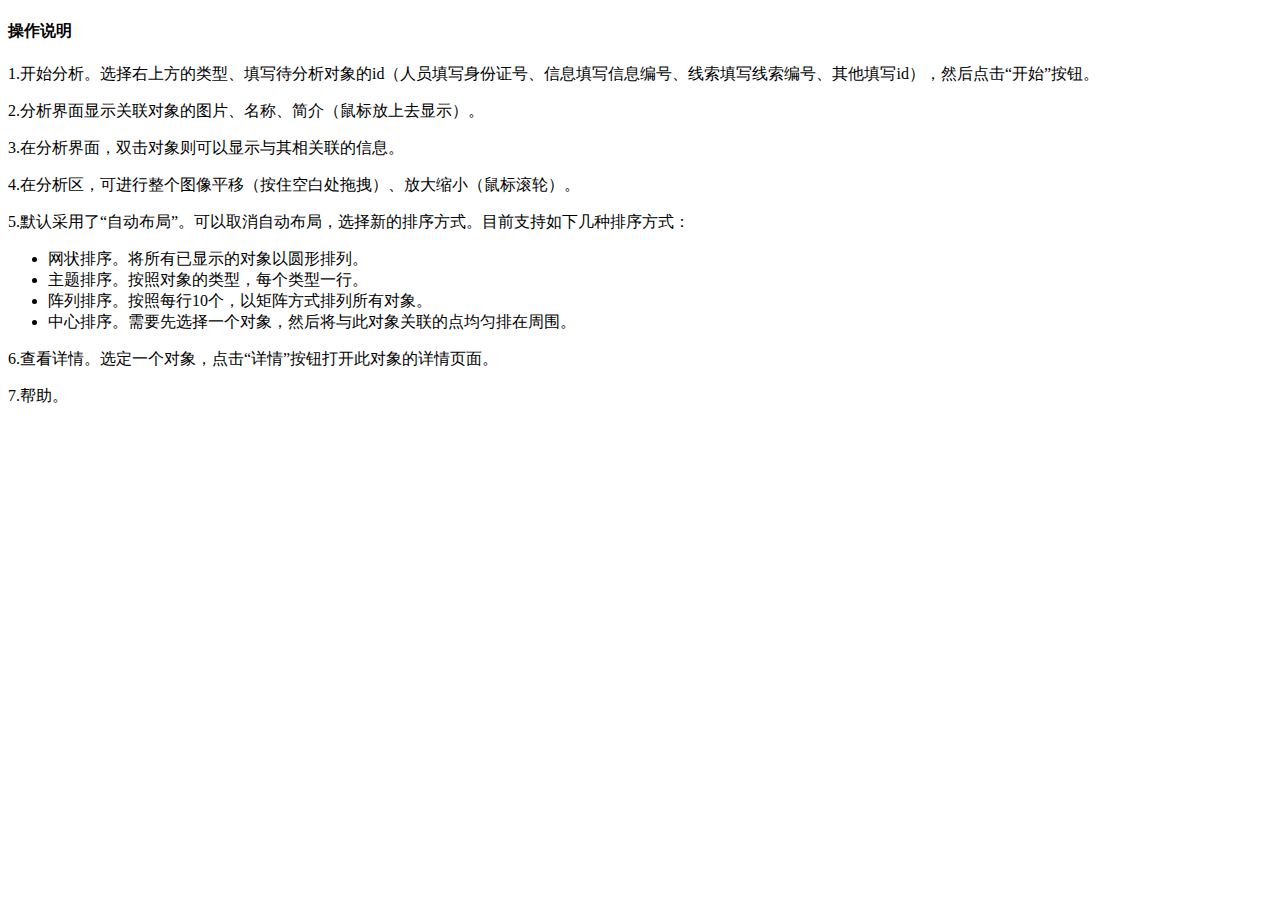
<file: help.html>
<!DOCTYPE html>
<html lang="en">
<head>
    <meta charset="UTF-8">
    <title>Title</title>
</head>
<body>
<h4>操作说明</h4>
<p>1.开始分析。选择右上方的类型、填写待分析对象的id（人员填写身份证号、信息填写信息编号、线索填写线索编号、其他填写id），然后点击“开始”按钮。</p>
<p>2.分析界面显示关联对象的图片、名称、简介（鼠标放上去显示）。</p>
<p>3.在分析界面，双击对象则可以显示与其相关联的信息。</p>
<p>4.在分析区，可进行整个图像平移（按住空白处拖拽）、放大缩小（鼠标滚轮）。</p>
<p>5.默认采用了“自动布局”。可以取消自动布局，选择新的排序方式。目前支持如下几种排序方式：</p>
    <ul>
        <li>网状排序。将所有已显示的对象以圆形排列。</li>
        <li>主题排序。按照对象的类型，每个类型一行。</li>
        <li>阵列排序。按照每行10个，以矩阵方式排列所有对象。</li>
        <li>中心排序。需要先选择一个对象，然后将与此对象关联的点均匀排在周围。</li>
    </ul>
<p>6.查看详情。选定一个对象，点击“详情”按钮打开此对象的详情页面。</p>
<p>7.帮助。</p>
</body>
</html>
</file>
